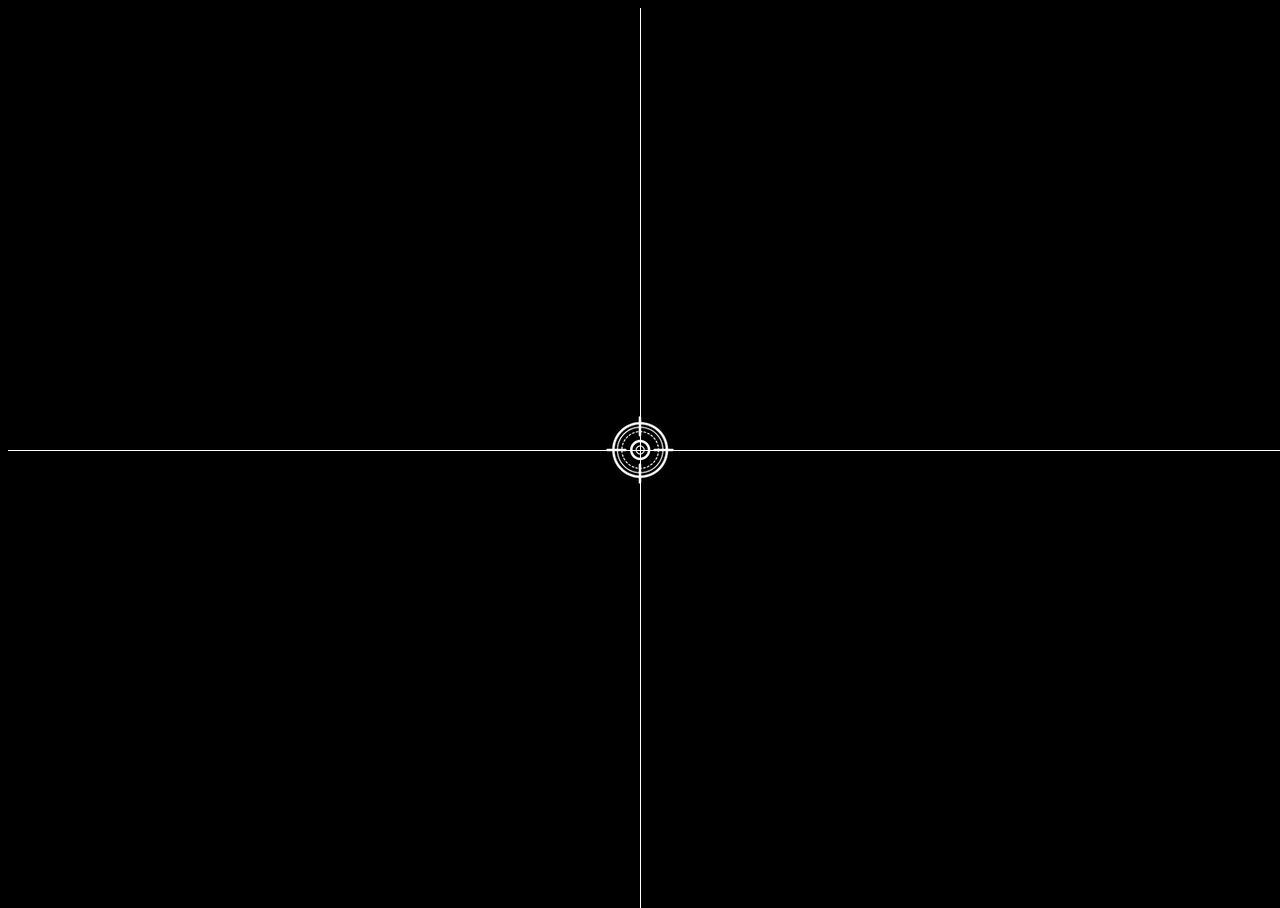
<file: chap01/coordinates/index.html>
<!DOCTYPE html>
<html lang="en">
  <head>
    <meta charset="UTF-8" />
    <meta http-equiv="X-UA-Compatible" content="IE=edge" />
    <meta name="viewport" content="width=device-width, initial-scale=1.0" />
    <title>Coordinates</title>
    <script src="main.js" defer></script>
    <link rel="stylesheet" href="style.css" />
  </head>
  <body>
    <div class="line horizontal"></div>
    <div class="line vertical"></div>
    <img class="target" src="img/target.png" alt="target" />
    <span class="tag"></span>
  </body>
</html>
</file>
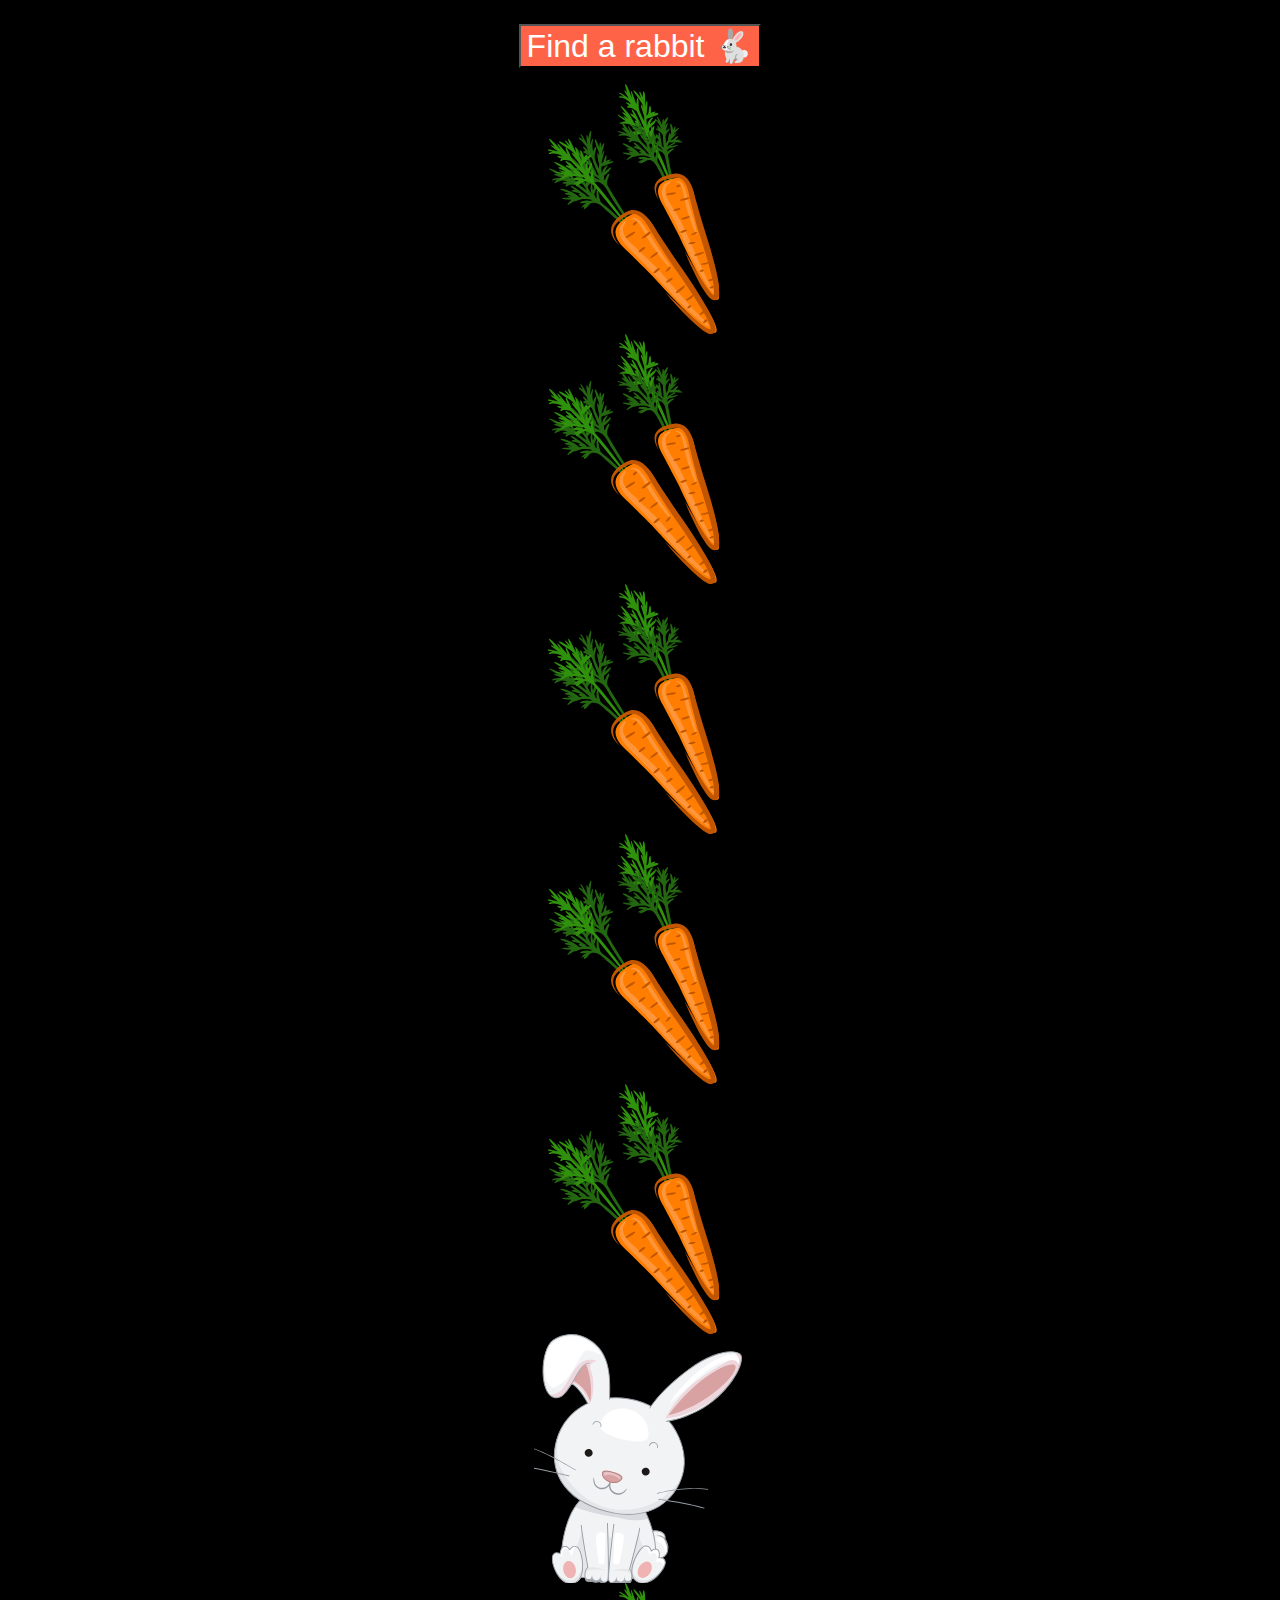
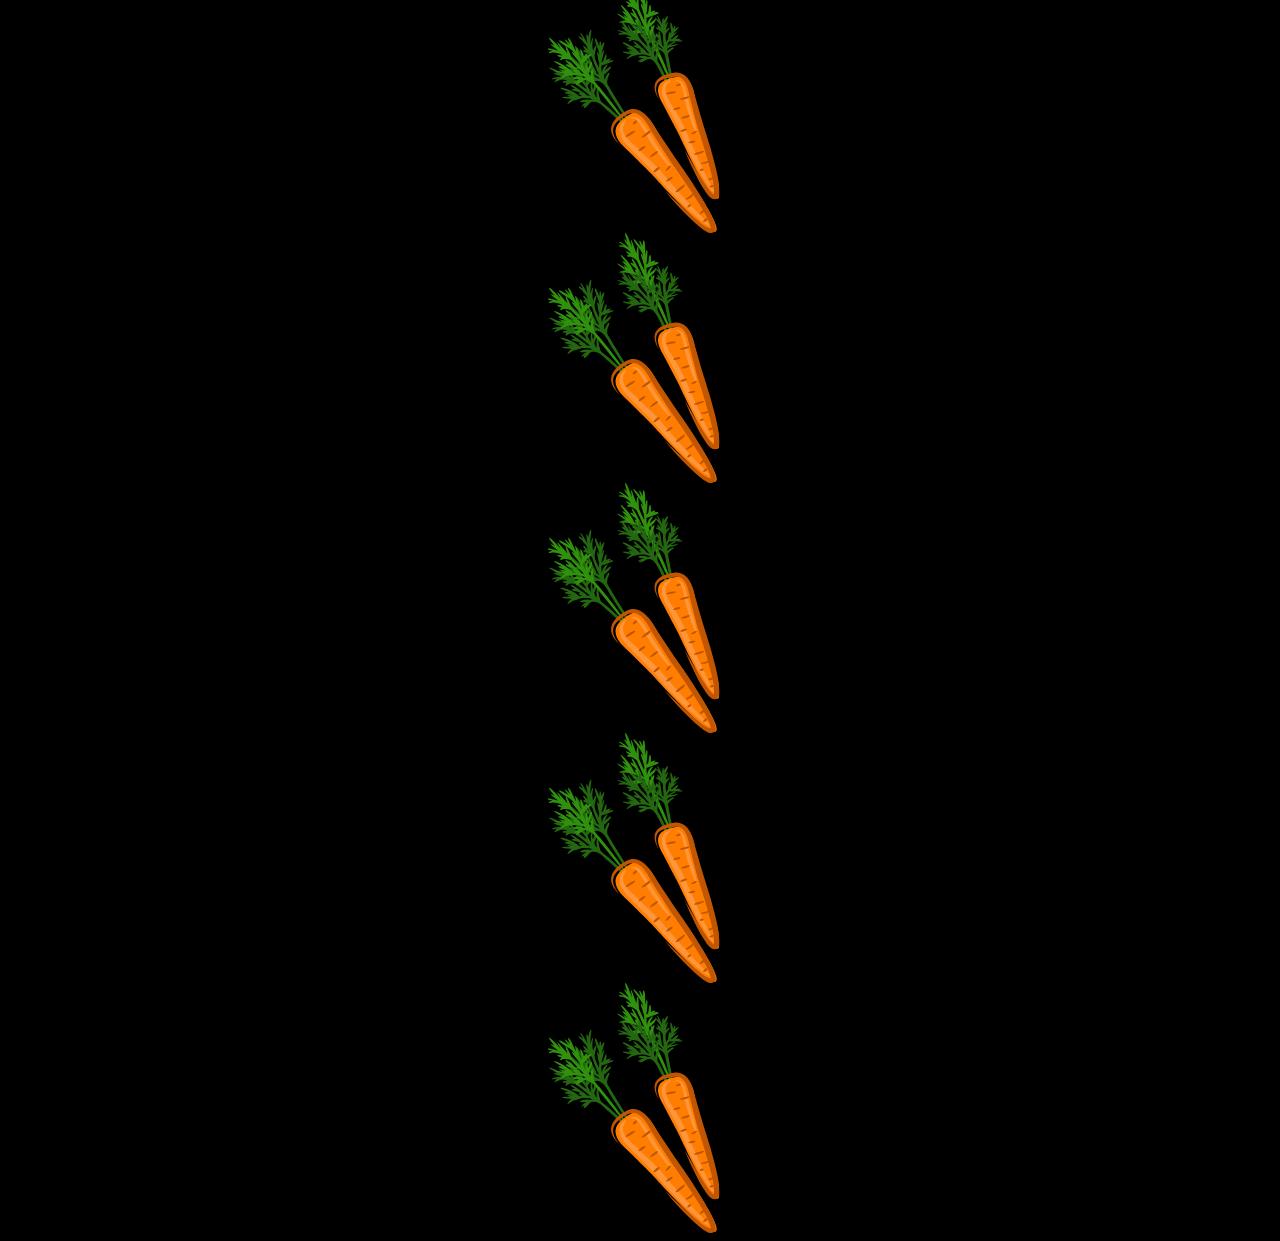
<file: chap01/rabbits/index.html>
<!DOCTYPE html>
<html lang="en">
  <head>
    <meta charset="UTF-8" />
    <meta name="viewport" content="width=device-width, initial-scale=1.0" />
    <title>Scroll</title>
    <style>
      body {
        background-color: black;
        text-align: center;
      }

      img {
        display: block;
        margin: auto;
      }

      button {
        outline: none;
        background-color: tomato;
        color: white;
        font-size: 32px;
        margin: 16px 0;
        cursor: pointer;
      }
    </style>
  </head>
  <body>
    <button>Find a rabbit 🐇</button>
    <img src="img/carrot.png" alt="carrot" />
    <img src="img/carrot.png" alt="carrot" />
    <img src="img/carrot.png" alt="carrot" />
    <img src="img/carrot.png" alt="carrot" />
    <img src="img/carrot.png" alt="carrot" />
    <img id="rabbit" src="img/rabbit.png" alt="rabbit" />
    <img src="img/carrot.png" alt="carrot" />
    <img src="img/carrot.png" alt="carrot" />
    <img src="img/carrot.png" alt="carrot" />
    <img src="img/carrot.png" alt="carrot" />
    <img src="img/carrot.png" alt="carrot" />
    <script>
      const button = document.querySelector('button');
      const rabbit = document.querySelector('#rabbit');

      button.addEventListener('click', () => {
        rabbit.scrollIntoView({
          behavior: 'smooth',
          block: 'center',
        });
      });
    </script>
  </body>
</html>
</file>
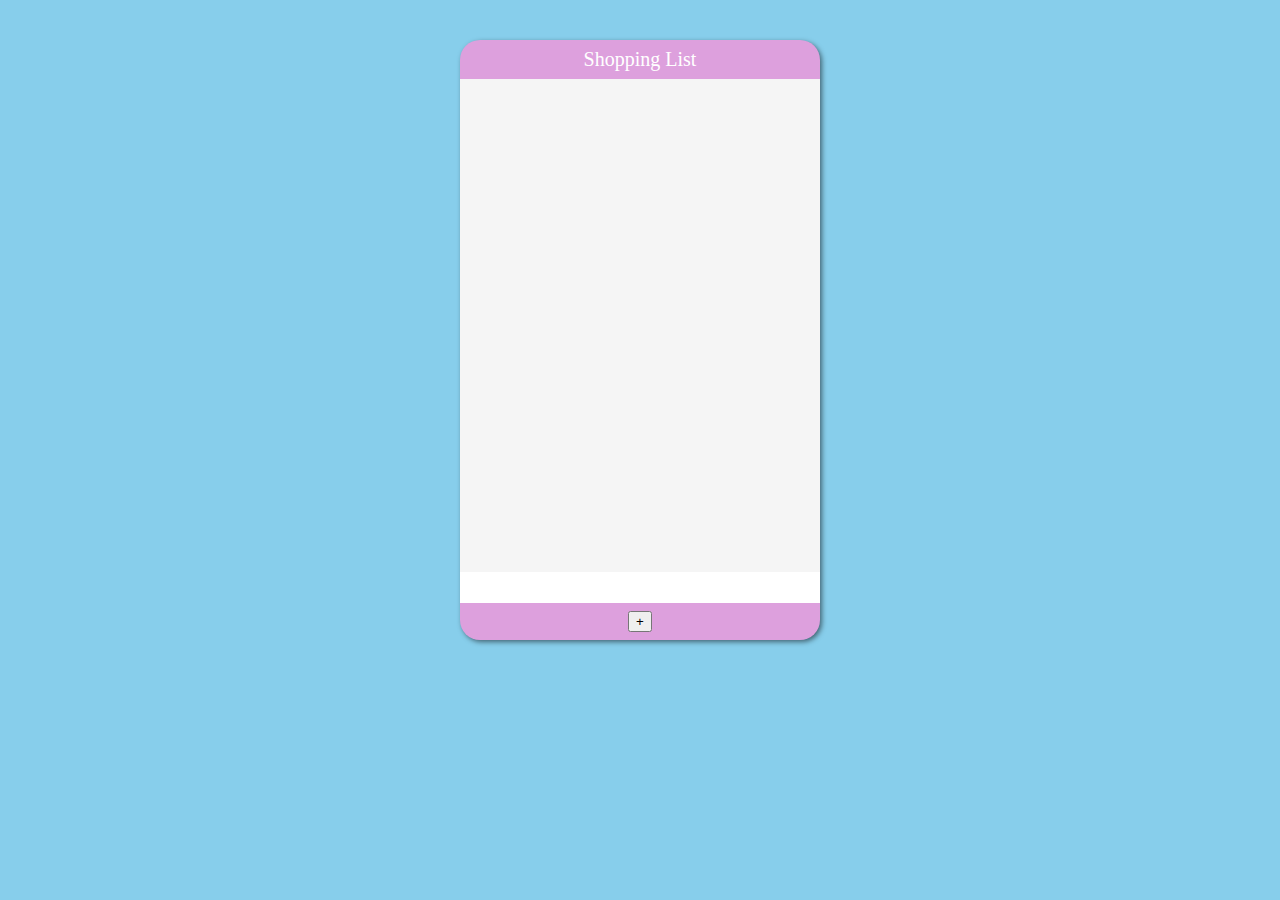
<file: chap02/my-shopping/index.html>
<!DOCTYPE html>
<html lang="en">
  <head>
    <meta charset="UTF-8" />
    <meta http-equiv="X-UA-Compatible" content="IE=edge" />
    <meta name="viewport" content="width=device-width, initial-scale=1.0" />
    <title>Shopping List</title>
    <script src="main.js" defer></script>
    <link rel="stylesheet" href="style.css" />
  </head>
  <body>
    <main>
      <header>Shopping List</header>
      <section class="item-list"></section>
      <input class="input-item" type="text" />
      <footer>
        <button class="plus">+</button>
      </footer>
    </main>
  </body>
</html>
</file>
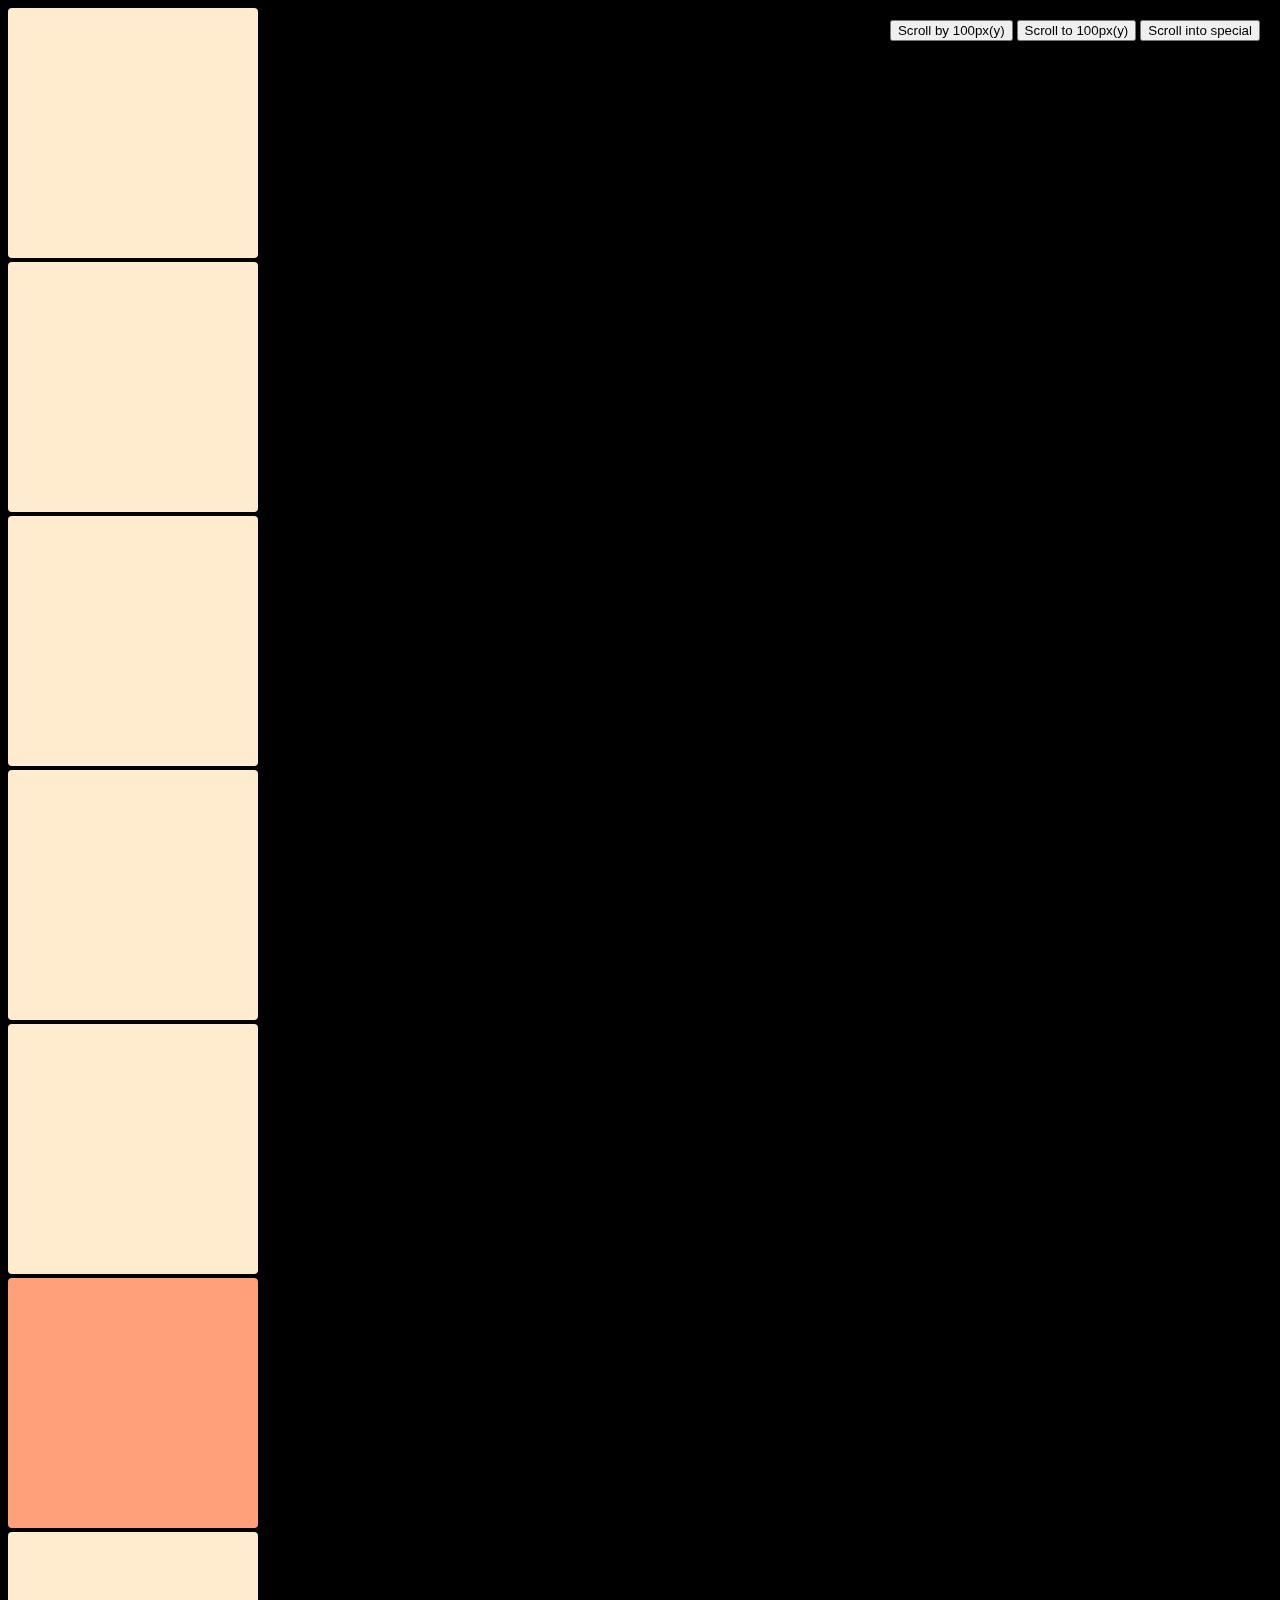
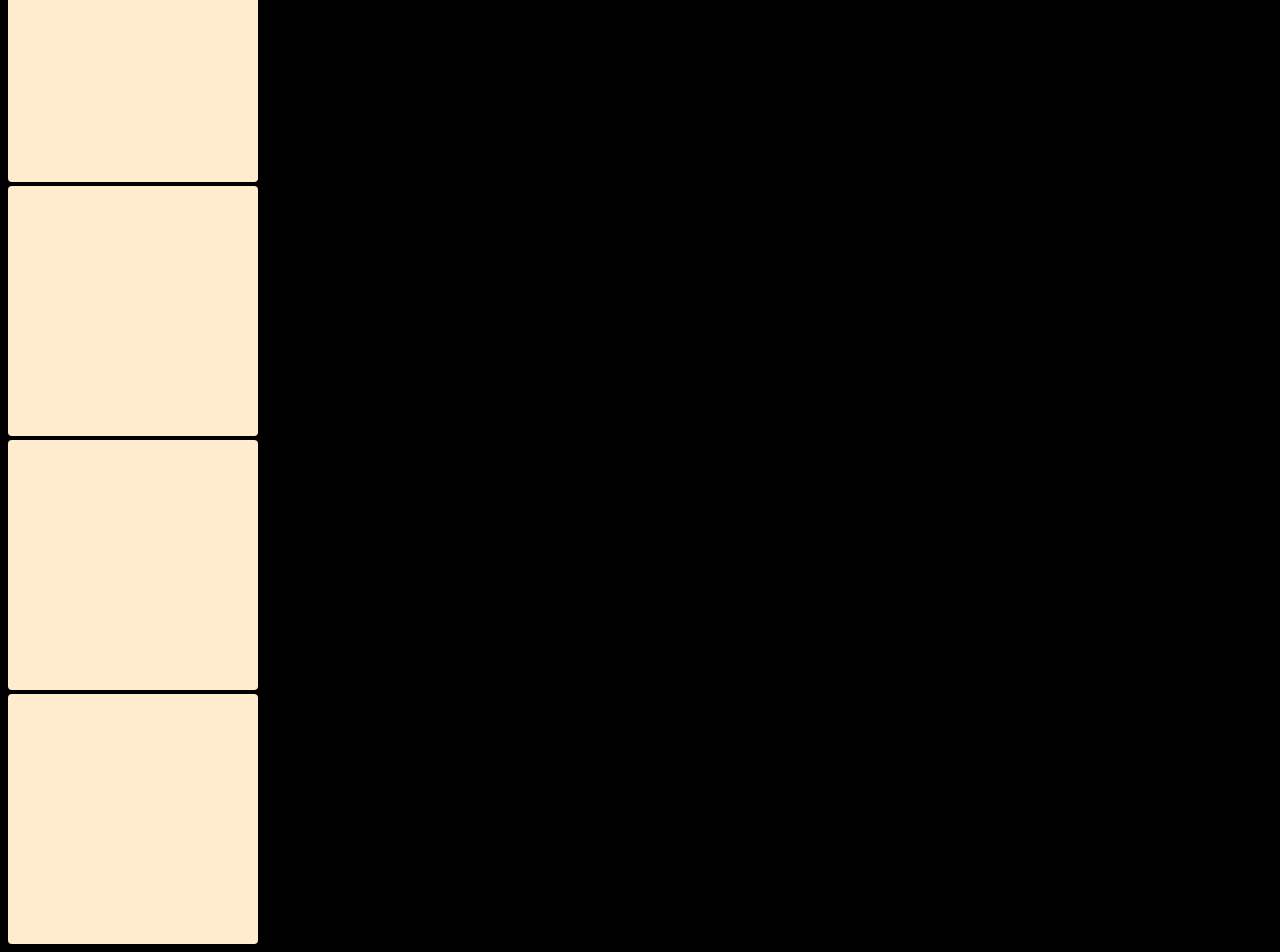
<file: chap01/window-coorinates.html>
<!DOCTYPE html>
<html lang="en">
  <head>
    <meta charset="UTF-8" />
    <meta http-equiv="X-UA-Compatible" content="IE=edge" />
    <meta name="viewport" content="width=device-width, initial-scale=1.0" />
    <title>Coorinates</title>
    <style>
      body {
        background-color: black;
      }

      div {
        display: block;
        width: 250px;
        height: 250px;
        background-color: blanchedalmond;
        margin-bottom: 4px;
        border-radius: 4px;
      }

      .special {
        background-color: lightsalmon;
      }

      aside {
        position: fixed;
        top: 20px;
        right: 20px;
      }
    </style>
  </head>
  <body>
    <div></div>
    <div></div>
    <div></div>
    <div></div>
    <div></div>
    <div class="special"></div>
    <div></div>
    <div></div>
    <div></div>
    <div></div>
    <aside>
      <button id="scroll-by">Scroll by 100px(y)</button>
      <button id="scroll-to">Scroll to 100px(y)</button>
      <button id="scroll-into">Scroll into special</button>
    </aside>
    <script>
      const special = document.querySelector('.special');

      special.addEventListener('click', (event) => {
        console.log(event.target.getBoundingClientRect());
        console.log(`client: ${event.clientX} ${event.clientY}`);
        console.log(`page: ${event.pageX} ${event.pageY}`);
      });

      const scrollBy = document.querySelector('#scroll-by');
      scrollBy.addEventListener('click', () => {
        window.scrollBy(0, 100);
      });

      const scrollTo = document.querySelector('#scroll-to');
      scrollTo.addEventListener('click', () => {
        window.scrollTo(0, 100);
      });

      const scrollInto = document.querySelector('#scroll-into');
      scrollInto.addEventListener('click', () => {
        special.scrollIntoView();
      });
    </script>
  </body>
</html>
</file>
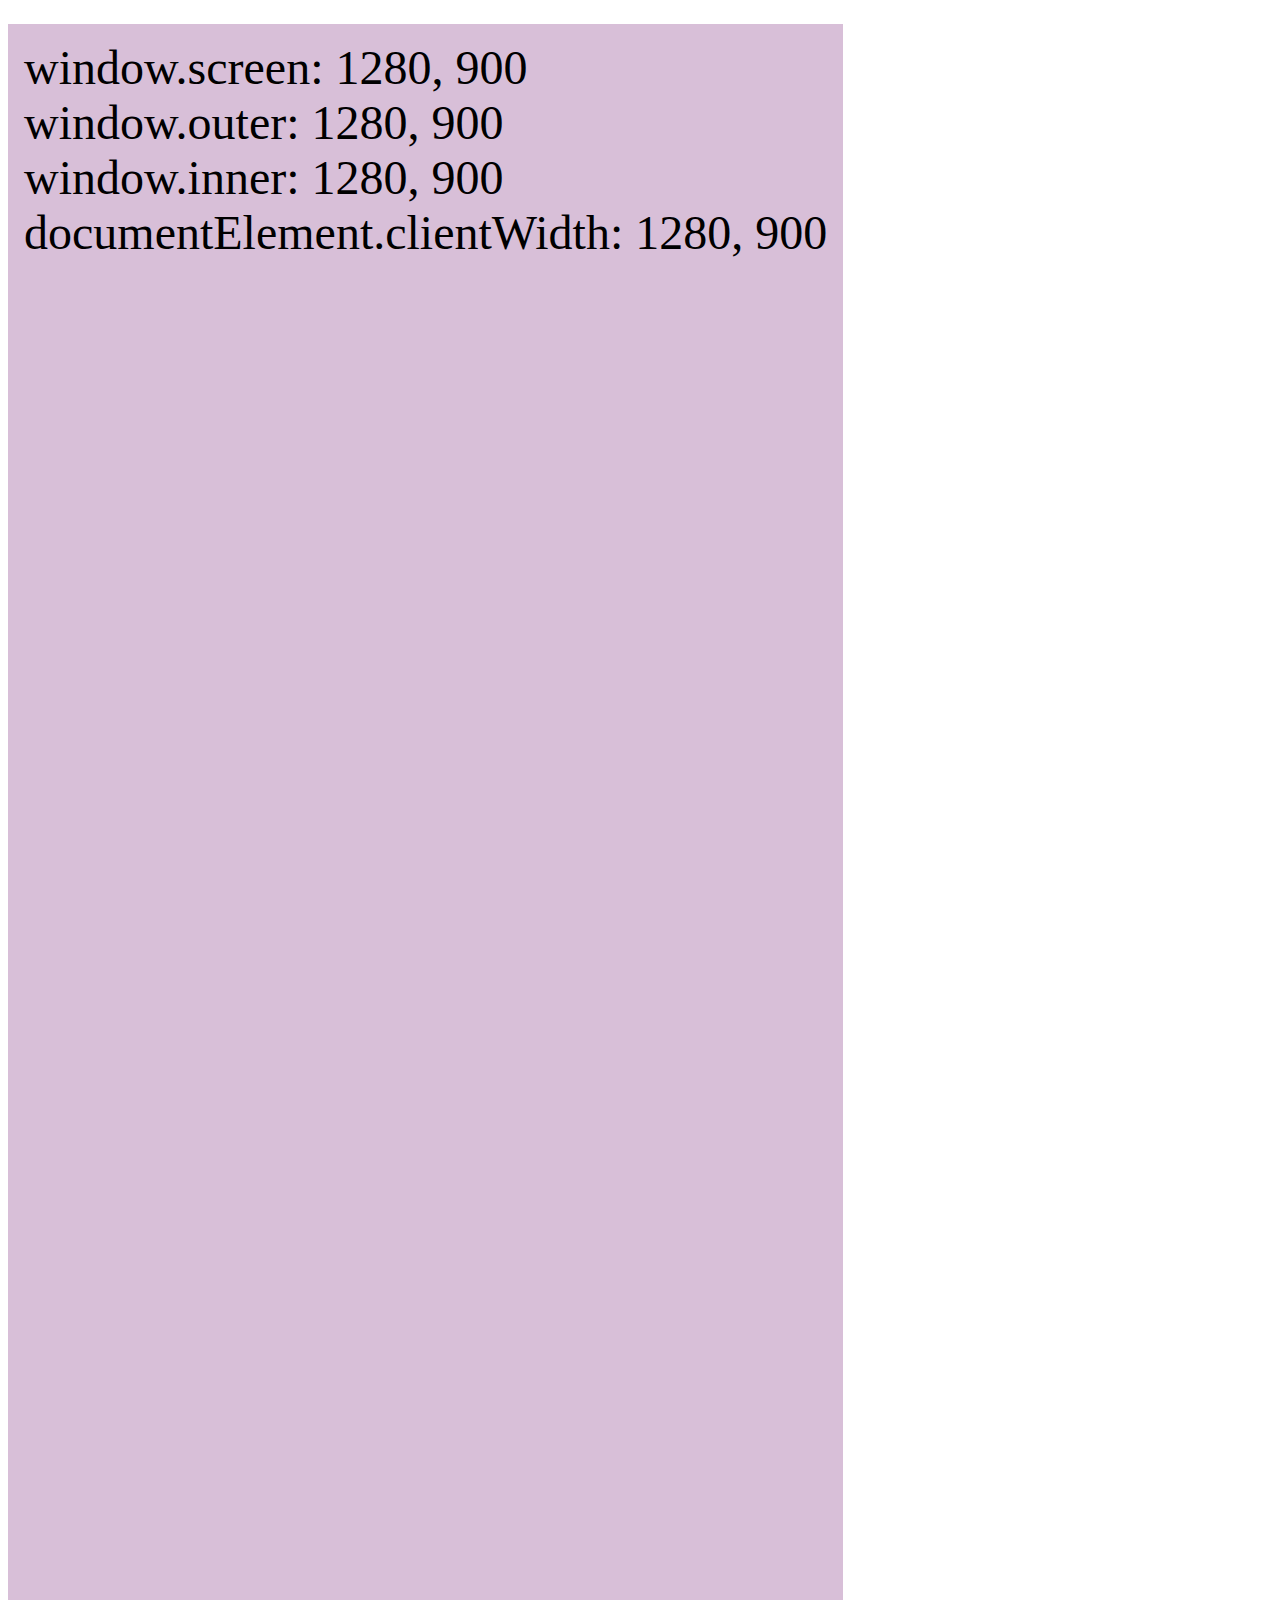
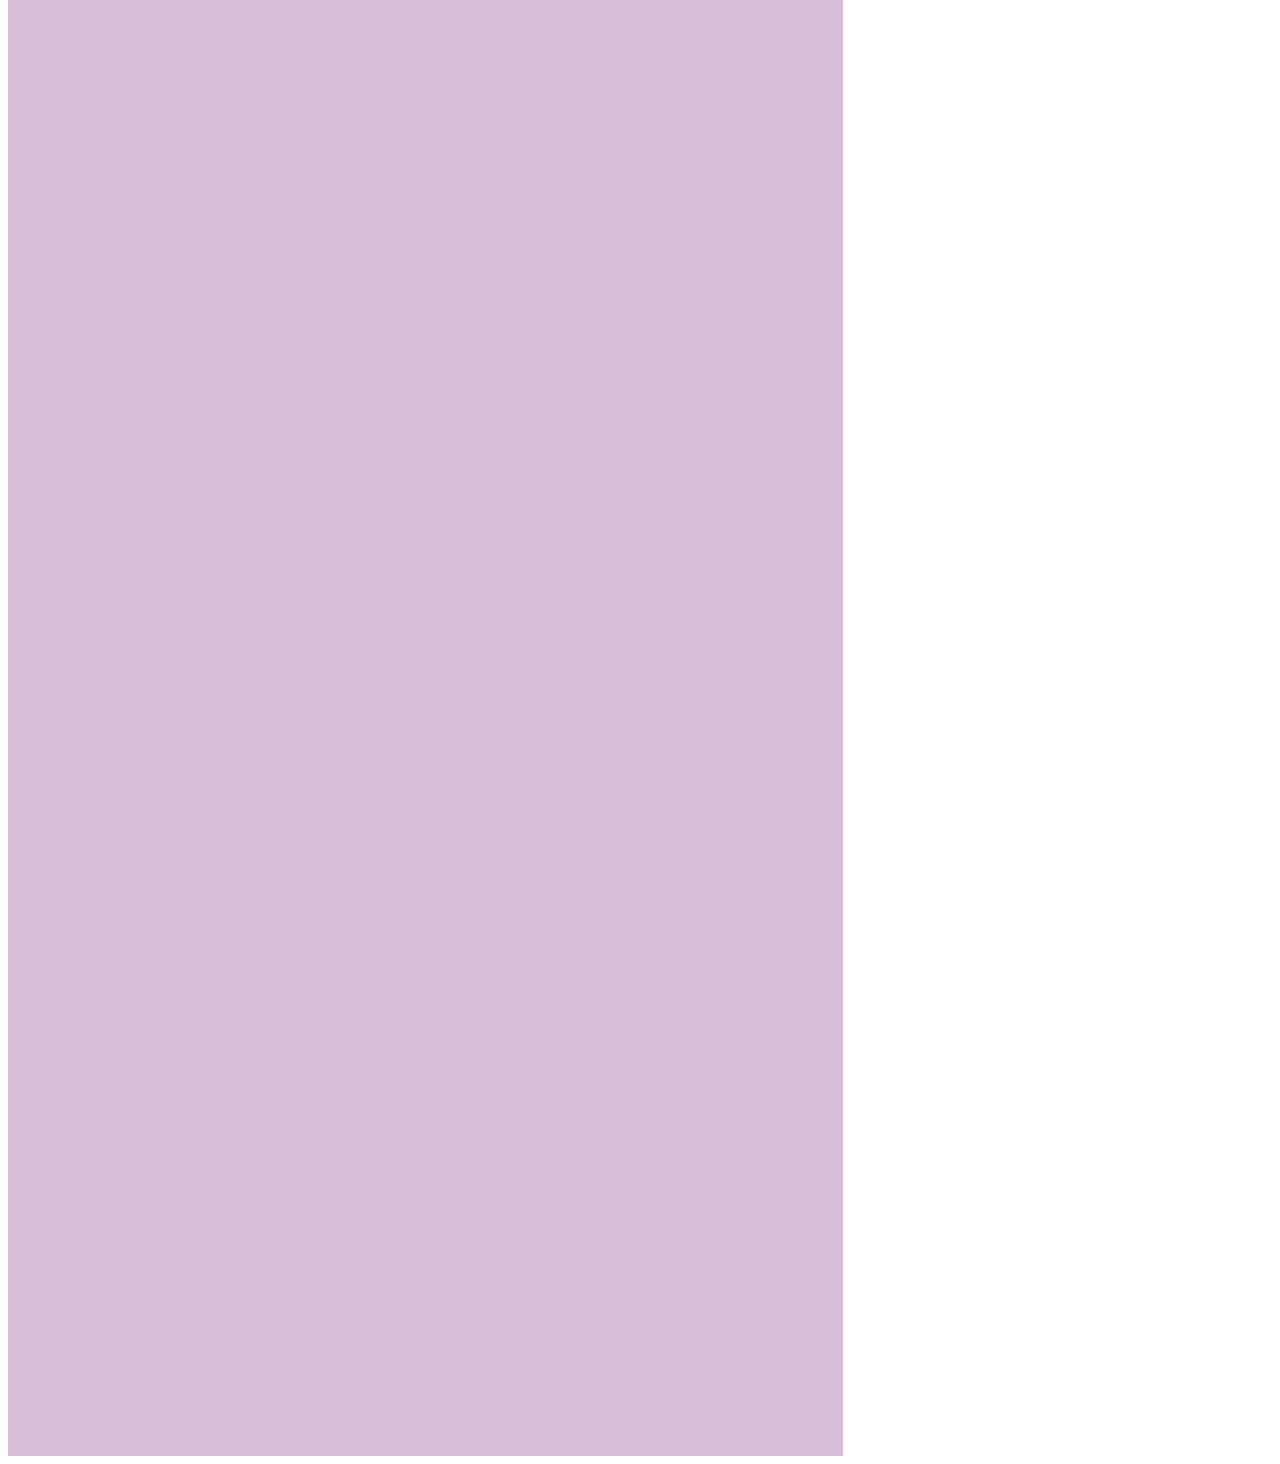
<file: chap01/window-size.html>
<!DOCTYPE html>
<html lang="en">
  <head>
    <meta charset="UTF-8" />
    <meta http-equiv="X-UA-Compatible" content="IE=edge" />
    <meta name="viewport" content="width=device-width, initial-scale=1.0" />
    <title>Document</title>
    <style>
      .tag {
        display: inline-block;
        background-color: thistle;
        padding: 16px;
        margin-top: 16px;
        font-size: 48px;
        height: 3000px;
      }
    </style>
  </head>
  <body>
    <div class="tag">Window Size</div>
    <script>
      const tag = document.querySelector('.tag');
      function update() {
        tag.innerHTML = `
        window.screen: ${window.screen.width}, ${window.screen.height} <br />
        window.outer: ${window.outerWidth}, ${window.outerHeight} <br />
        window.inner: ${window.innerWidth}, ${window.innerHeight} <br />
        documentElement.clientWidth: ${document.documentElement.clientWidth}, ${document.documentElement.clientHeight}
        `;
      }

      window.addEventListener('resize', () => {
        update();
      });
      update();
    </script>
  </body>
</html>
</file>
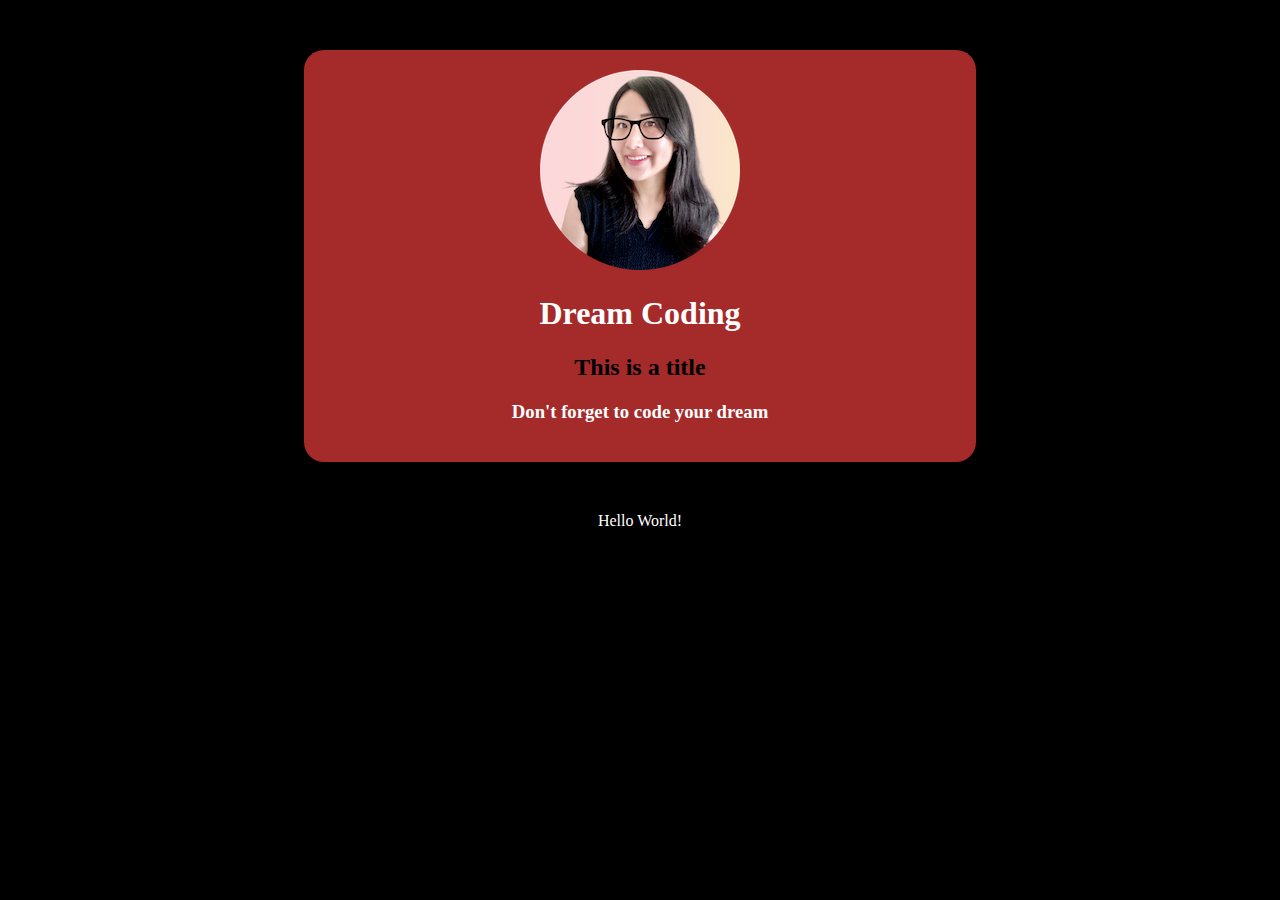
<file: chap02/dom-code/dom.html>
<!DOCTYPE html>
<html lang="en">
  <head>
    <meta charset="UTF-8" />
    <meta name="viewport" content="width=device-width, initial-scale=1.0" />
    <title>Document</title>
    <style>
      html {
        padding: 0px;
        margin: 0px;
      }

      body {
        background-color: black;
        text-align: center;
      }
      section {
        width: 50%;
        margin: 50px auto;
        background-color: brown;
        border-radius: 20px;
        padding: 20px;
      }
      img {
        z-index: 100;
        will-change: opacity;
      }
      h1,
      h3,
      span {
        color: white;
      }
    </style>
  </head>
  <body>
    <section>
      <img src="img/avatar.png" alt="avatar" />
      <h1 id="brand">Dream Coding</h1>
      <!-- hello comment -->
      <h3>Don't forget to code your dream</h3>
    </section>
    <span>Hello World!</span>
    <script>
      const section = document.querySelector('section');
      const h2 = document.createElement('h2');
      h2.setAttribute('class', 'title'); // <h2 class="title"></h2>
      h2.textContent = 'This is a title';
      const h3 = document.querySelector('h3');
      section.insertBefore(h2, h3);
    </script>
  </body>
</html>
</file>
<file: chap01/coordinates/style.css>
body {
  background-color: black;
}

.line {
  position: absolute;
  background-color: white;
}

.horizontal {
  width: 100%;
  height: 1px;
  top: 50%;
}

.vertical {
  height: 100%;
  width: 1px;
  left: 50%;
}

.target {
  position: absolute;
  top: 50%;
  left: 50%;
  transform: translate(-50%, -50%);
}

.tag {
  color: white;
  position: absolute;
  top: 50%;
  left: 50%;
  font-size: 38px;
  transform: translate(20px, 20px);
}
</file>
<file: chap02/my-shopping/style.css>
body {
  background-color: skyblue;
}

main {
  margin: 40px auto;
  width: 360px;
  height: 600px;
  background-color: plum;
  border-radius: 20px;
  box-shadow: 2px 2px 5px rgba(0, 0, 0, 0.5);
  display: flex;
  flex-direction: column;
}

header {
  text-align: center;
  padding: 8px;
  color: white;
  font-size: 20px;
}

section {
  flex: 1;
  background-color: whitesmoke;
}

.item {
  display: flex;
  justify-content: space-between;
  padding: 8px 20px;
}

.input-item {
  border: 0;
  padding: 8px;
}

footer {
  text-align: center;
  padding: 8px;
  color: white;
}
</file>
